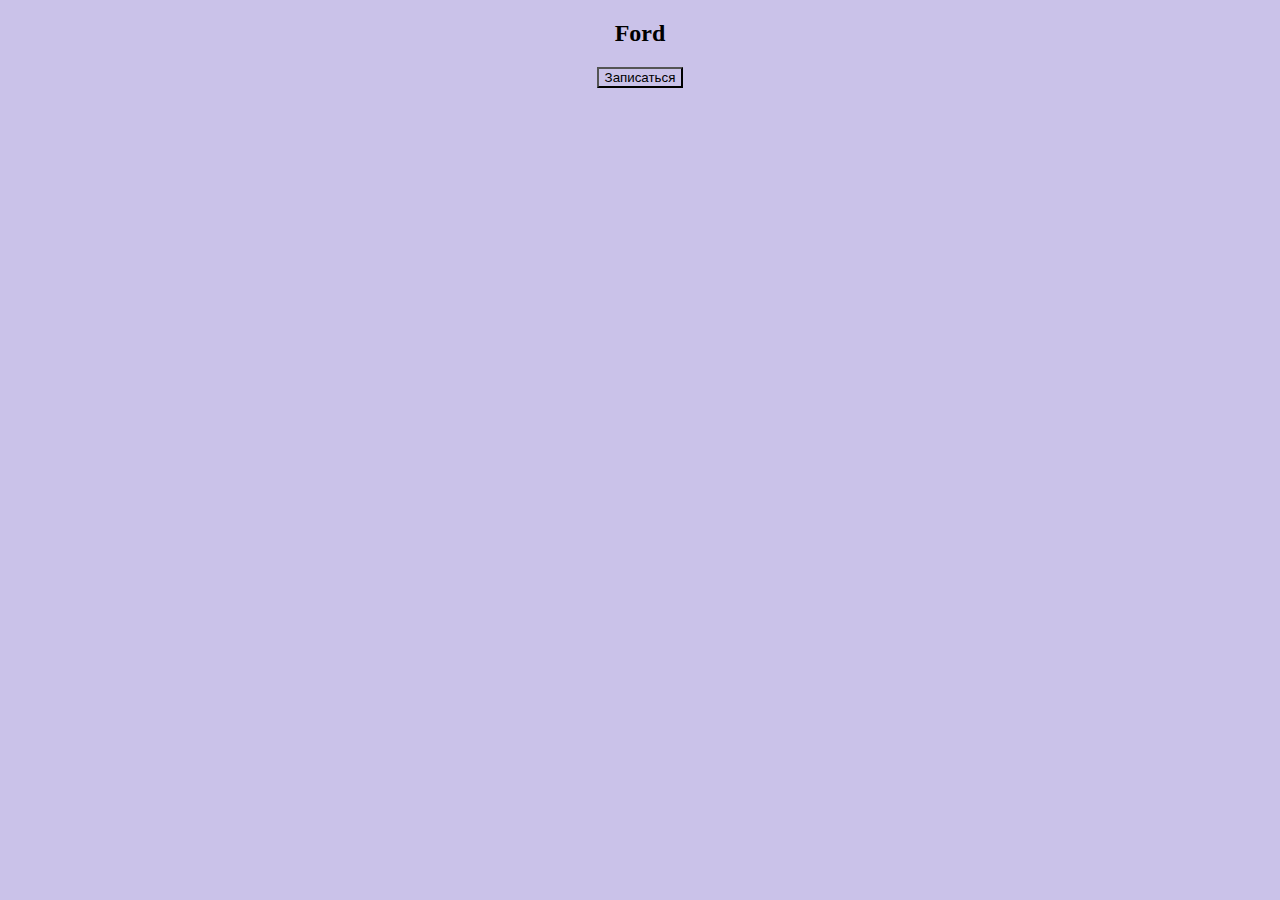
<file: Ford.html>
<!DOCTYPE html>
<html lang="en">

<head>
    <meta charset="UTF-8">
    <meta http-equiv="X-UA-Compatible" content="IE=edge">
    <meta name="viewport" content="width=device-width, initial-scale=1.0">
    <title>Ford</title>
    <link rel="stylesheet" href="style.css">
</head>

<body>
    <div class="container">
        <h2 id="title">Ford</h2>
        <button class="btn">Записаться</button>
    </div>
    
        <div class="containerForm" >
            <input class="form-input inputName" type="text" placeholder="Введите ФИО" minlength="5">
            <input class="form-input inputEmail" type="text" placeholder="Введите e-mail">
            <input class="form-input inputPhone" type="text" placeholder="Введите телефон" maxlength="11">
            <input  type="hidden" name='page' >
            <button  class='btn-form' >Запись</button>
        </div>
    <script src="script.js"></script>
</body>

</html>
</file>
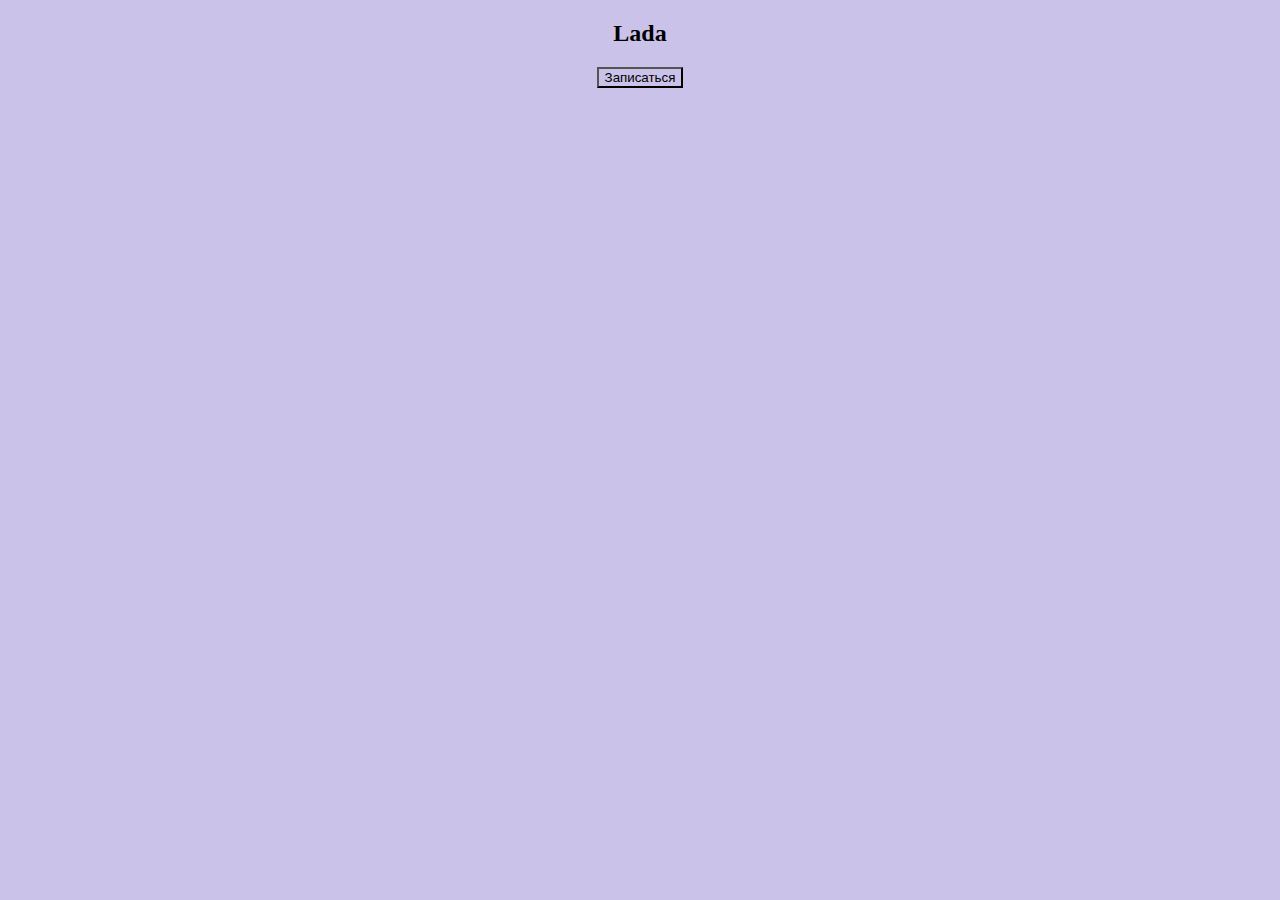
<file: Lada.html>
<!DOCTYPE html>
<html lang="en">
<head>
    <meta charset="UTF-8">
    <meta http-equiv="X-UA-Compatible" content="IE=edge">
    <meta name="viewport" content="width=device-width, initial-scale=1.0">
    <title>Lada</title>
    <link rel="stylesheet" href="style.css">
</head>
<body>
    <div class="container">
        <h2>Lada</h2>
        <button class="btn">Записаться</button>
    </div>
    <div class="containerForm" >
        <input class="form-input inputName" type="text" placeholder="Введите ФИО"  minlength="5">
        <input class="form-input inputEmail" type="email" placeholder="Введите e-mail">
        <input class="form-input inputPhone" type="tel" placeholder="Введите телефон" maxlength="11">
        <input  type="hidden" name='page' >
        <button class='btn-form'>Запись</button>
    </div>
    <script src="script.js"></script>
</body>
</html>
</file>
<file: style.css>
*{
    background-color: rgb(202, 194, 233);
}
.containerForm{
    width: 200px;
    display: none;
    flex-direction: column;
    margin-left: 45%;
    margin-top: 10%;
    border: 3px solid rgba(10, 44, 194, 0.363);
    background-color: rgb(100, 100, 177);
    padding: 10px;
}
.form-input{
    margin-bottom: 10px;
}
.container{
    text-align: center;
}
</file>
